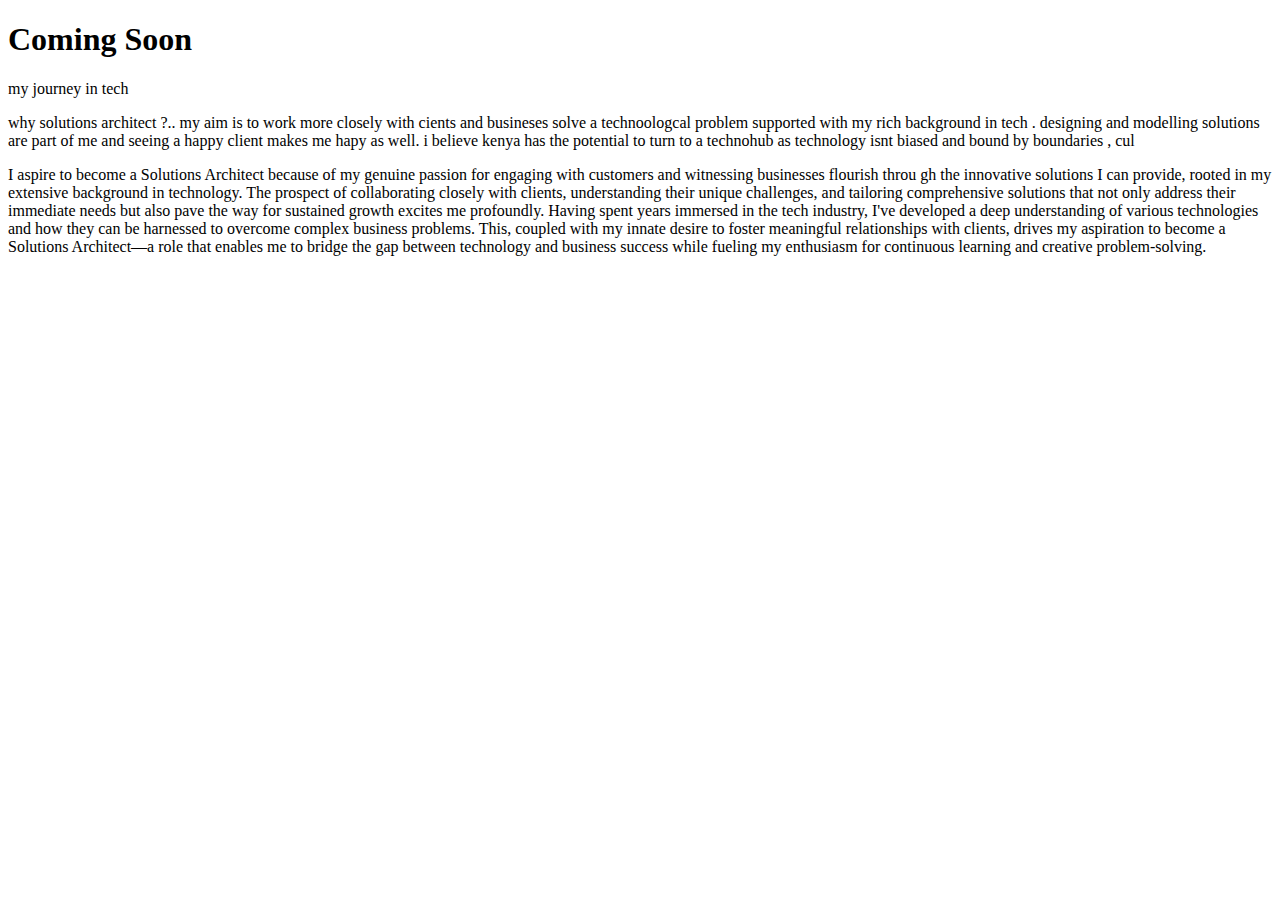
<file: docs/about.html>
<!DOCTYPE html>
<html lang="en">
<head>
    <meta charset="UTF-8">
    <meta name="viewport" content="width=device-width, initial-scale=1.0">
    <title>Document</title>
</head>
<body>
    <h1> Coming Soon </h1>
    <p> my journey in tech </p>
    <p> why solutions architect ?.. my aim is to work more closely with cients and busineses solve a technoologcal problem  supported with my rich background in tech . designing
        and modelling solutions are part of me and seeing a happy client makes me hapy as well. i believe kenya has the potential to turn to a technohub as technology isnt biased and bound by boundaries , cul  </p>
    

        
I aspire to become a Solutions Architect because of my genuine 
passion for engaging with customers and witnessing businesses flourish throu
gh the innovative solutions I can provide, rooted in my extensive background in technology. The prospect of collaborating closely with clients, understanding their unique challenges, and tailoring comprehensive solutions that not only address their immediate needs but also pave the way for sustained growth excites me profoundly. Having spent years immersed in the tech industry, I've developed a deep understanding of various technologies and how they can be harnessed to overcome complex business problems. This, coupled with my innate desire to foster meaningful relationships with clients, drives my aspiration to become a Solutions Architect—a role that enables me to bridge the gap between technology and business success while fueling my enthusiasm for continuous learning and creative problem-solving.
</body>
</html>
</file>
